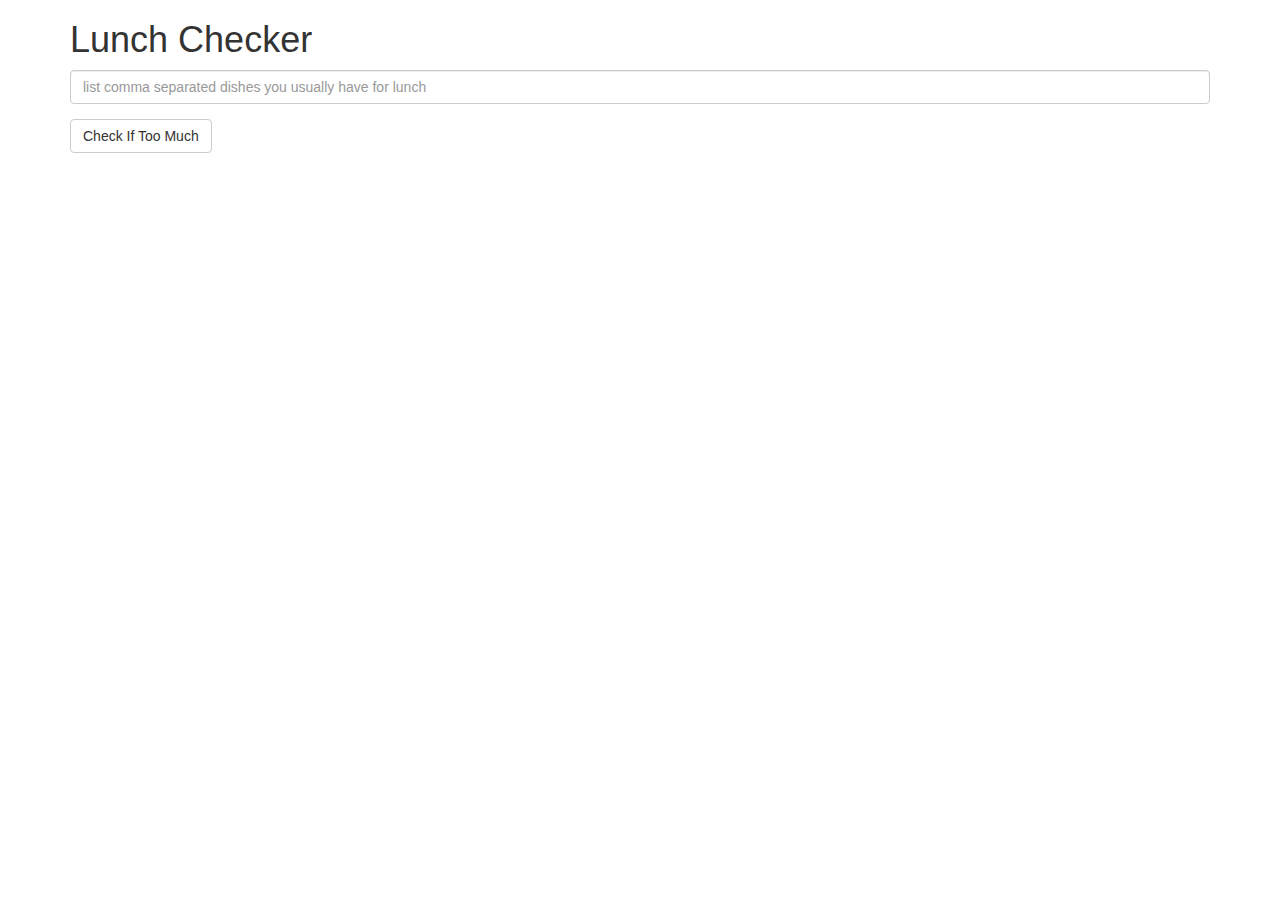
<file: coursera-angularjs/assignment1/index.html>
<!doctype html>
<html lang="en">
  <head>
    <title>Lunch Checker</title>
    <meta name="viewport" content="width=device-width, initial-scale=1">
    <link rel="stylesheet" href="styles/bootstrap.min.css">
		<style>
      .message { font-size: 1.3em; font-weight: bold; }
    </style>
  </head>
<body ng-app="LunchCheck">
   <div class="container" ng-controller="LunchCheckController">
     <h1>Lunch Checker</h1>

         <div class="form-group">
             <input id="lunch-menu" type="text"
             placeholder="list comma separated dishes you usually have for lunch"
             class="form-control"
						 ng-model="lunchMenu">
         </div>
         <div class="form-group">
             <button class="btn btn-default" ng-click="check()">Check If Too Much</button>
         </div>
         <div class="form-group message" ng-class="msgClass">
           {{message}}
         </div>
   </div>
	<script src="js/angular.min.js"></script>
  <script src="js/app.js"></script>
</body>
</html>
</file>
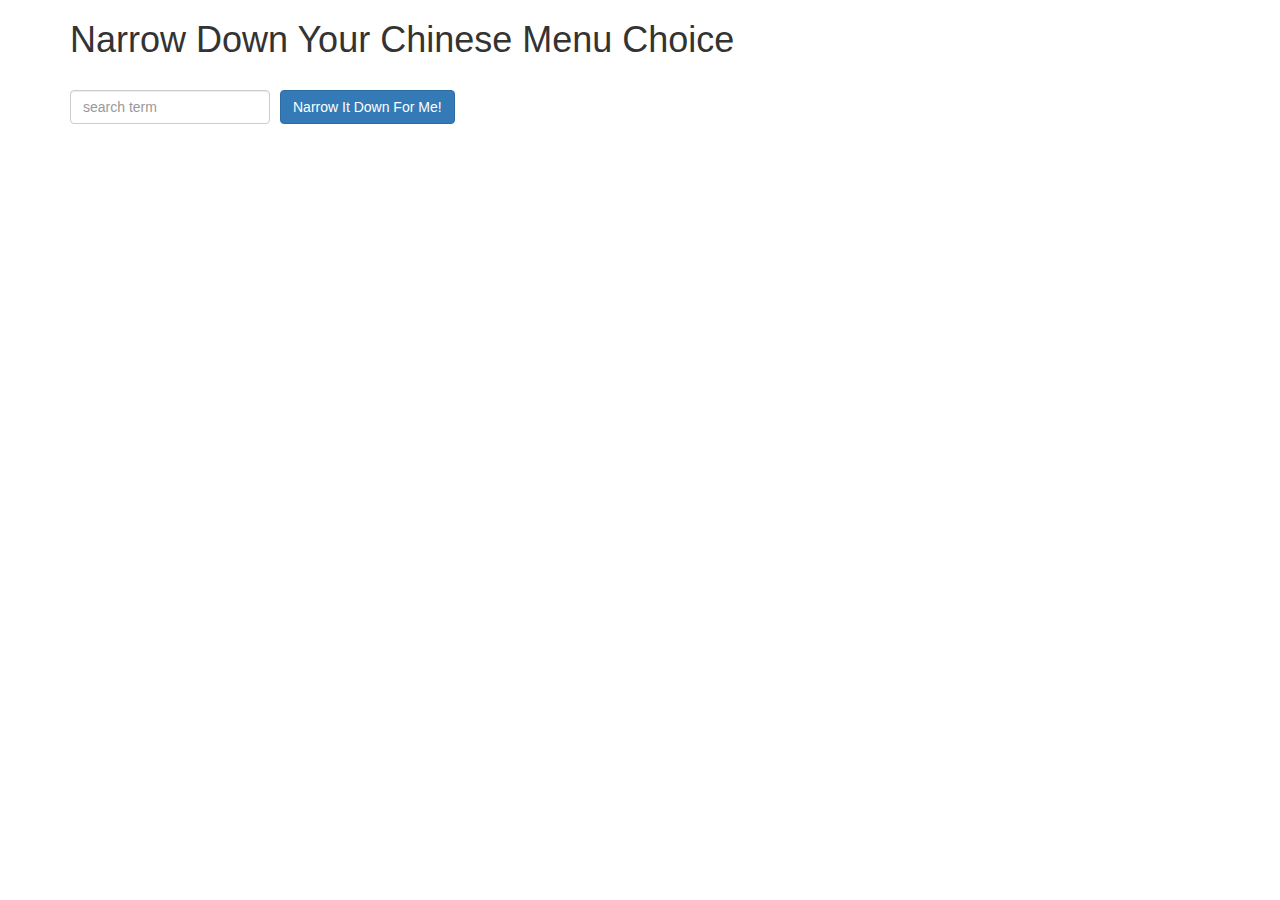
<file: coursera-angularjs/assignment3/index.html>
<!doctype html>
<html lang="en">
  <head>
    <title>Narrow Down Your Menu Choice</title>
    <meta name="viewport" content="width=device-width, initial-scale=1">
    <link rel="stylesheet" href="styles/bootstrap.min.css">
    <link rel="stylesheet" href="styles/styles.css">
  </head>
<body ng-app="NarrowItDownApp">
		
   <div class="container" ng-controller="NarrowItDownController as ctrl">
		
    <h1>Narrow Down Your Chinese Menu Choice</h1>

    <div class="form-group">
      <input type="text" placeholder="search term" class="form-control" ng-model="ctrl.searchThis">
    </div>
    <div class="form-group narrow-button">
      <button class="btn btn-primary" ng-click="ctrl.foundItems(ctrl.searchThis);">Narrow It Down For Me!</button>
    </div>
		<div style="clear: both;"></div>
		<loader loaded="ctrl.searchLoaded"></loader>
		<!-- found-items should be implemented as a component -->
    <found-items-directive found-items="ctrl.searchResult" on-remove="ctrl.removeResult(index)" show-error-msg="ctrl.showErrorMsg" search-error="ctrl.searchError"></found-items>
  </div>
	<script src="js/angular.min.js"></script>
	<script src="js/app.js"></script>
</body>
</html>
</file>
<file: coursera-angularjs/assignment3/styles/styles.css>
h1 {
  margin-bottom: 30px;
}
input[type="text"] {
  width: 200px;
  float: left;
}
.narrow-button {
  float: left;
  margin-left: 10px;
}
td {
	padding: 5px 10px;
	border: solid 1px white;
}
.loader {
  /* display: none; */
  margin-left: 5px;
  font-size: 10px;
  float: left;
  border-top: 1.1em solid rgba(147, 147, 147, 0.2);
  border-right: 1.1em solid rgba(147, 147, 147, 0.2);
  border-bottom: 1.1em solid rgba(147, 147, 147, 0.2);
  border-left: 1.1em solid #676767;
  -webkit-transform: translateZ(0);
  -ms-transform: translateZ(0);
  transform: translateZ(0);
  -webkit-animation: load8 1.1s infinite linear;
  animation: load8 1.1s infinite linear;
}
.loader,
.loader:after {
  border-radius: 50%;
  width: 3em;
  height: 3em;
}
@-webkit-keyframes load8 {
  0% {
    -webkit-transform: rotate(0deg);
    transform: rotate(0deg);
  }
  100% {
    -webkit-transform: rotate(360deg);
    transform: rotate(360deg);
  }
}
@keyframes load8 {
  0% {
    -webkit-transform: rotate(0deg);
    transform: rotate(0deg);
  }
  100% {
    -webkit-transform: rotate(360deg);
    transform: rotate(360deg);
  }
}
</file>
